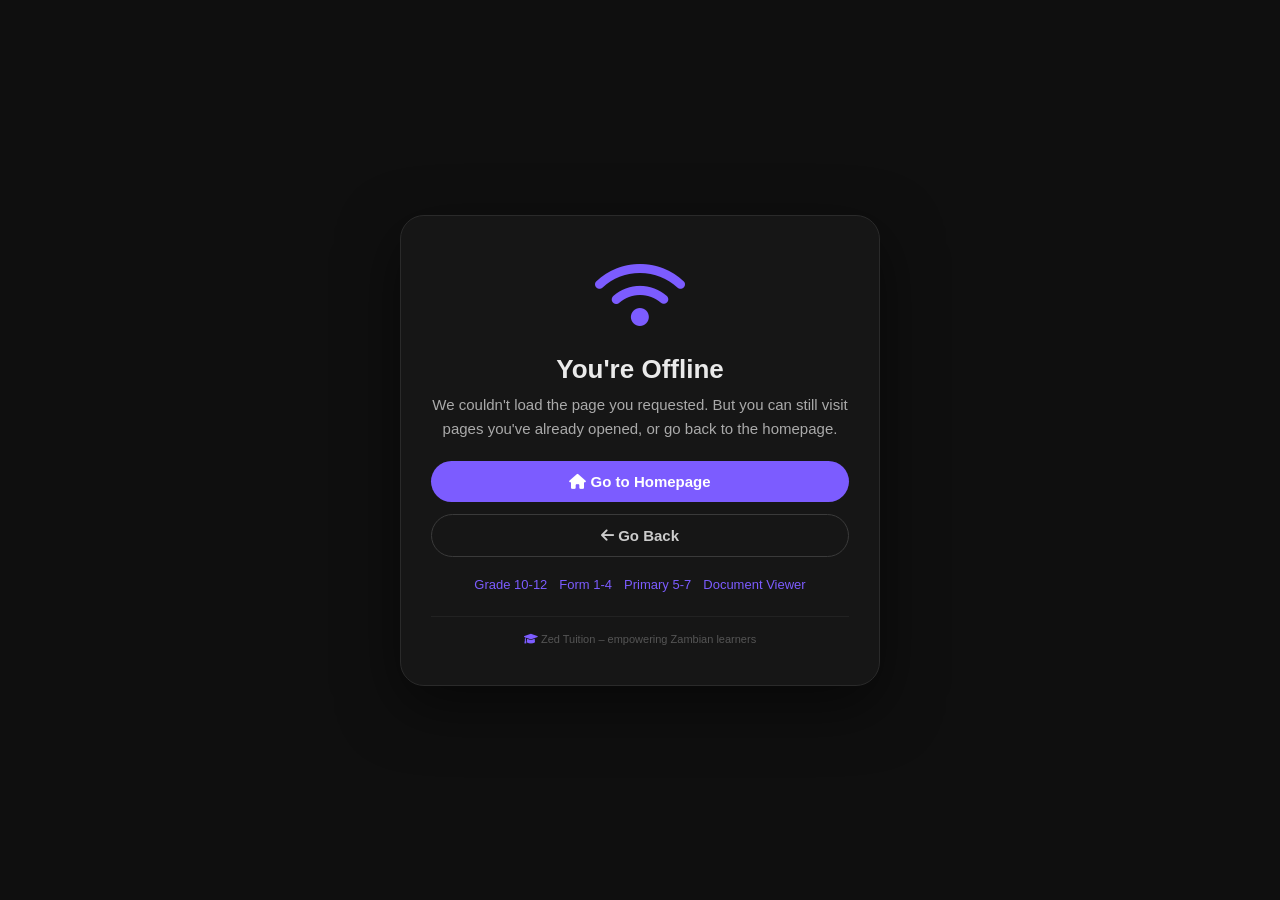
<file: offline.html>
<!DOCTYPE html>
<html lang="en">
<head>
  <meta charset="UTF-8">
  <meta name="viewport" content="width=device-width, initial-scale=1.0">
  <title>Offline | Zed Tuition</title>
  <link rel="stylesheet" href="https://cdnjs.cloudflare.com/ajax/libs/font-awesome/6.0.0-beta3/css/all.min.css">
  <style>
    * { margin:0; padding:0; box-sizing:border-box; }
    body {
      background: #0f0f0f;
      color: #eaeaea;
      font-family: 'Segoe UI', Roboto, Arial, sans-serif;
      display: flex;
      align-items: center;
      justify-content: center;
      min-height: 100vh;
      padding: 20px;
    }
    .container {
      max-width: 480px;
      text-align: center;
      background: #161616;
      padding: 40px 30px;
      border-radius: 24px;
      border: 1px solid #2a2a2a;
      box-shadow: 0 20px 60px rgba(0,0,0,0.5);
    }
    .icon { font-size: 72px; color: #7c5cff; margin-bottom: 16px; display: block; }
    h1 { font-size: 26px; margin-bottom: 8px; }
    p { color: #aaa; line-height: 1.6; margin-bottom: 20px; font-size: 15px; }
    .btn-grid { display: flex; flex-direction: column; gap: 12px; margin-bottom: 20px; }
    .btn {
      display: inline-block;
      background: #7c5cff;
      color: #fff;
      padding: 12px 24px;
      border-radius: 30px;
      text-decoration: none;
      font-weight: 600;
      transition: background 0.2s, transform 0.1s;
      font-size: 15px;
    }
    .btn:hover { background: #624bdd; }
    .btn:active { transform: scale(0.96); }
    .btn-secondary {
      background: transparent;
      border: 1px solid #3a3a3a;
      color: #ccc;
    }
    .btn-secondary:hover { background: #222; border-color: #7c5cff; }
    .links { display: flex; flex-wrap: wrap; gap: 12px; justify-content: center; margin-top: 8px; }
    .links a { color: #7c5cff; text-decoration: none; font-size: 13px; transition: color 0.2s; }
    .links a:hover { color: #9b7cff; text-decoration: underline; }
    .footer { margin-top: 24px; font-size: 11px; color: #555; border-top: 1px solid #222; padding-top: 16px; }
  </style>
</head>
<body>
  <div class="container">
    <span class="icon"><i class="fas fa-wifi"></i></span>
    <h1>You're Offline</h1>
    <p>We couldn't load the page you requested. But you can still visit pages you've already opened, or go back to the homepage.</p>
    <div class="btn-grid">
      <a href="/" class="btn"><i class="fas fa-home"></i> Go to Homepage</a>
      <a href="#" onclick="history.back(); return false;" class="btn btn-secondary"><i class="fas fa-arrow-left"></i> Go Back</a>
    </div>
    <div class="links">
      <a href="/grade10-12.html">Grade 10-12</a>
      <a href="/form1-2.html">Form 1-4</a>
      <a href="/primary.html">Primary 5-7</a>
      <a href="/viewer.html">Document Viewer</a>
    </div>
    <div class="footer">
      <i class="fas fa-graduation-cap" style="color:#7c5cff;"></i> Zed Tuition – empowering Zambian learners
    </div>
  </div>
</body>
</html>
</file>
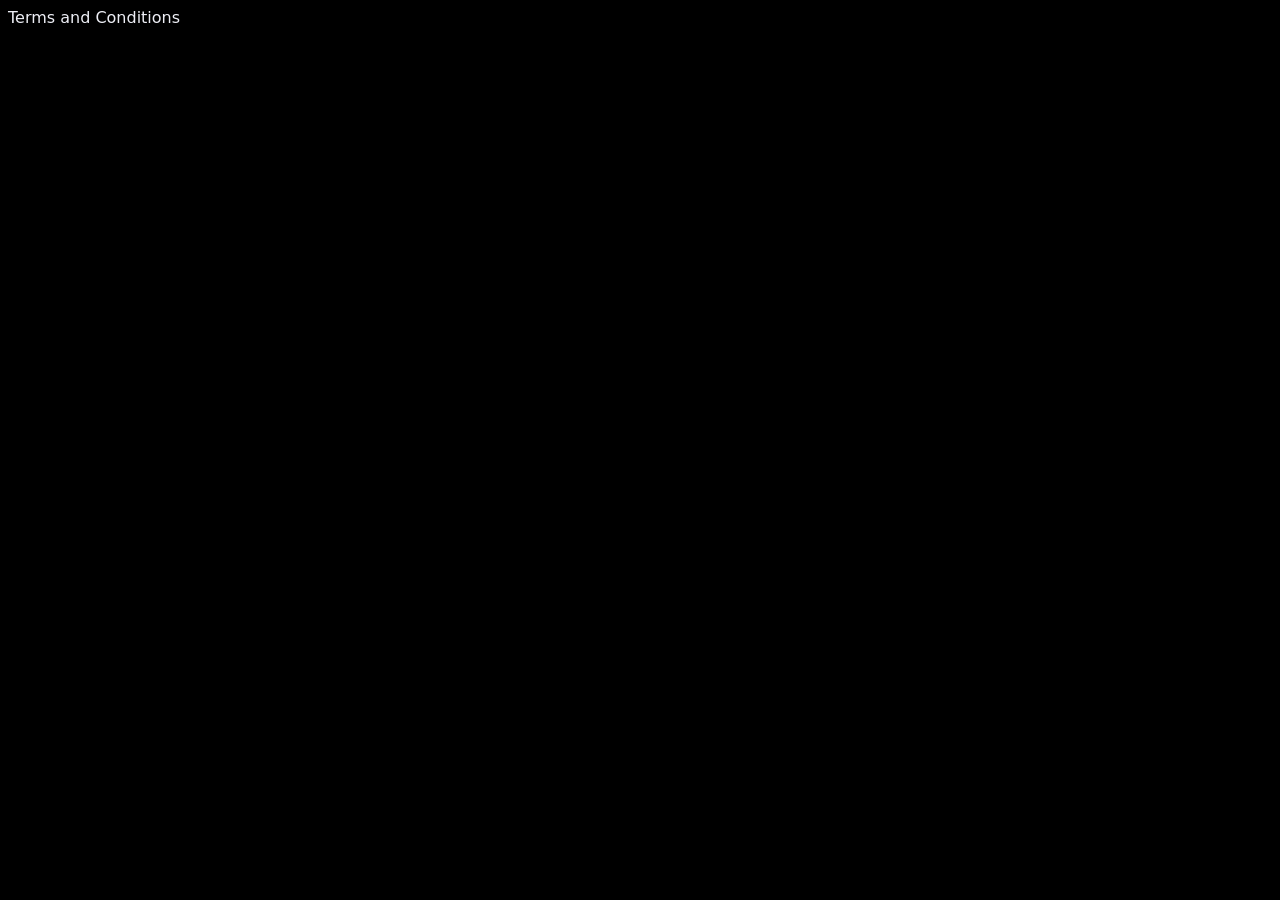
<file: terms-conditions.html>
<!DOCTYPE html>
<html>

<head>
  <meta charset="UTF-8">
  <meta name="viewport" content="width=device-width, initial-scale=1">
  <title></title>
  <style>
        body {
      background: #000000;
      font-family: 'Inter', 'Segoe UI', system-ui, -apple-system, 'Roboto', sans-serif;
      color: #edeef5;
      overflow-x: hidden;
    }
        :root {
      --primary: #D100FF;
      --primary-dark: #A700CC;
      --primary-glow: #D016F9;
      --dark-bg: #07090f;
      --card-bg: #12141e;
      --border-subtle: #252a3a;
      --text-muted: #a7b0ca;
    }
  </style>
</head>

<body>
  Terms and Conditions
</body>

</html>
</file>
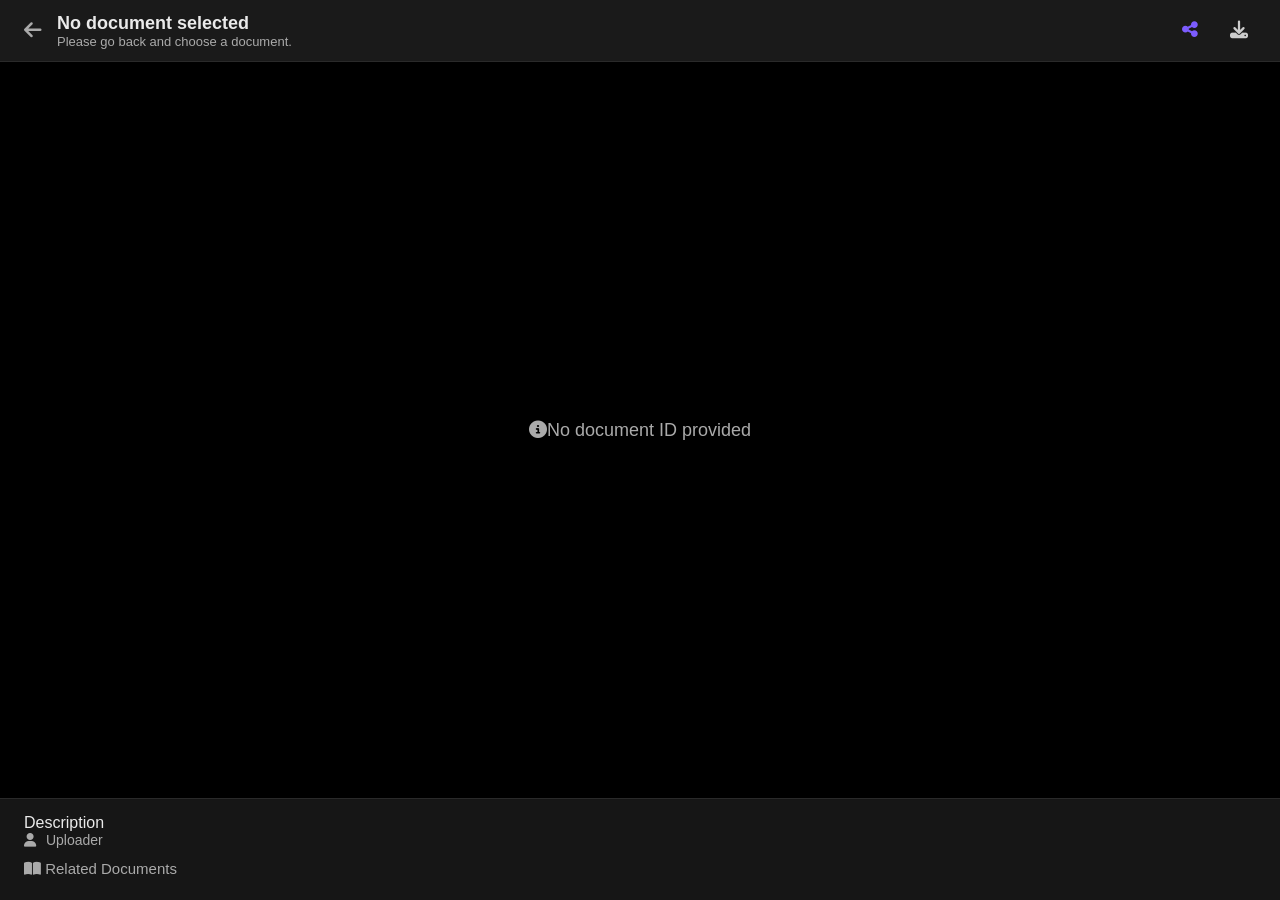
<file: viewer.html>
<!DOCTYPE html>
<html lang="en">
<head>
<meta charset="UTF-8">
<meta name="viewport" content="width=device-width, initial-scale=1.0">
<title>Document Viewer | Zed Tuition</title>
<!-- Font Awesome -->
<link rel="stylesheet" href="https://cdnjs.cloudflare.com/ajax/libs/font-awesome/6.5.1/css/all.min.css">
<style>
  *{ margin:0; padding:0; box-sizing:border-box; }
  body{
    background:#0f0f0f;
    color:#eaeaea;
    font-family:'Segoe UI',Roboto,Arial;
    display:flex;
    flex-direction:column;
    height:100vh;
    overflow:hidden;
  }
  /* TOP BAR */
  .top-bar{
    background:#1a1a1a;
    padding:12px 24px;
    display:flex;
    align-items:center;
    justify-content:space-between;
    border-bottom:1px solid #2a2a2a;
    flex-shrink:0;
    flex-wrap:wrap;
  }
  .top-bar .left{
    display:flex;
    align-items:center;
    gap:15px;
  }
  .top-bar .left a{
    color:#aaa;
    text-decoration:none;
    font-size:20px;
    transition:color 0.2s;
  }
  .top-bar .left a:hover{ color:#fff; }
  .top-bar .doc-info{
    display:flex;
    flex-direction:column;
  }
  .top-bar .doc-info .title{
    font-size:18px;
    font-weight:600;
  }
  .top-bar .doc-info .meta{
    font-size:13px;
    color:#aaa;
  }
  .top-bar .actions{
    display:flex;
    gap:16px;
    align-items:center;
  }
  .top-bar .actions button{
    background:none;
    border:none;
    color:#ccc;
    font-size:18px;
    cursor:pointer;
    padding:8px;
    border-radius:6px;
    transition:background 0.2s, color 0.2s;
  }
  .top-bar .actions button:hover{
    background:#333;
    color:#fff;
  }
  .top-bar .actions .share-btn{ color:#7c5cff; }
  .top-bar .actions .share-btn:hover{ color:#9b7cff; }

  /* DOCUMENT IFRAME */
  .doc-container{
    flex:1;
    background:#000;
    padding:10px;
    overflow:hidden;
  }
  .doc-container iframe{
    width:100%;
    height:100%;
    border:none;
    border-radius:8px;
    background:#fff;
  }

  /* BOTTOM: DESCRIPTION + RELATED */
  .bottom-section{
    background:#161616;
    border-top:1px solid #2a2a2a;
    padding:15px 24px;
    flex-shrink:0;
    max-height:200px;
    overflow-y:auto;
  }
  .bottom-section .desc{
    margin-bottom:12px;
  }
  .bottom-section .desc .uploader{
    font-size:14px;
    color:#aaa;
  }
  .bottom-section .desc .uploader i{ margin-right:6px; }
  .bottom-section .related h4{
    margin-bottom:8px;
    font-weight:400;
    color:#aaa;
    font-size:15px;
  }
  .bottom-section .related-list{
    display:flex;
    flex-wrap:wrap;
    gap:10px;
  }
  .bottom-section .related-list .related-item{
    background:#222;
    padding:6px 14px;
    border-radius:20px;
    font-size:13px;
    cursor:pointer;
    transition:background 0.2s;
    color:#d0d0d0;
  }
  .bottom-section .related-list .related-item:hover{
    background:#7c5cff;
    color:#fff;
  }
  .loading{
    display:flex;
    align-items:center;
    justify-content:center;
    height:100%;
    color:#aaa;
    font-size:18px;
  }
</style>
</head>
<body>
<!-- TOP BAR -->
<div class="top-bar" id="topBar">
  <div class="left">
    <a href="grade10-12.html" title="Back to Documents"><i class="fas fa-arrow-left"></i></a>
    <div class="doc-info">
      <span class="title" id="docTitle">Loading...</span>
      <span class="meta" id="docMeta">Subject · Uploader</span>
    </div>
  </div>
  <div class="actions">
    <button id="shareBtn" class="share-btn" title="Share"><i class="fas fa-share-alt"></i></button>
    <button id="downloadBtn" title="Download"><i class="fas fa-download"></i></button>
  </div>
</div>

<!-- DOCUMENT IFRAME -->
<div class="doc-container" id="docContainer">
  <div class="loading"><i class="fas fa-spinner fa-spin"></i> Loading document...</div>
</div>

<!-- BOTTOM SECTION -->
<div class="bottom-section" id="bottomSection">
  <div class="desc">
    <p id="docDesc">Description</p>
    <p class="uploader"><i class="fas fa-user"></i> <span id="docUploader">Uploader</span></p>
  </div>
  <div class="related">
    <h4><i class="fas fa-book-open"></i> Related Documents</h4>
    <div class="related-list" id="relatedList"></div>
  </div>
</div>

<script>
// ---------- METADATA (same as grade10-12) ----------
// We'll replicate the subjects object here (or fetch from a JSON).
// For simplicity, we embed it again.
const subjects = {
 "Mathematics":[
  {title:"Progress in Maths Grade 10", id:"1blK7UXeLCWPuNiUzben75qLe3ms1eiAB", desc:"Comprehensive guide for Grade 10 Maths", uploader:"ZedTuition Team"},
  {title:"Maths grade 10-12 P1 mr 6 points", id:"1OkniiwTpHhm7LE5b5JjTVAWDM7wPjYyn", desc:"Past paper solutions", uploader:"Mr. Six Points"},
  {title:"Maths grade 10-12 Study Guide", id:"1YX_DNXRSAuqqhlc49EYFzm675BdKZZV1", desc:"Complete study guide", uploader:"ECZ"},
  {title:"Progress in maths grade 11", id:"1i2JskliFE3GpAHL_LkENowVzdWlQ4M4a", desc:"Grade 11 progress", uploader:"ZedTuition"},
  {title:"Mathematics grade 10-12 Q&A", id:"12GIIPI8kd8TT6vvhDIWq01gmUjb4m0Qr", desc:"Questions and answers", uploader:"ECZ"}
 ],
 "English":[
  {title:"Amplified English grade 10-12", id:"1j18dymh-AuJtBKN8ltPFfBO9y-SRsUXu", desc:"Amplified notes", uploader:"Amplified"},
  {title:"ECZ English grade 10 to 12", id:"1J-uOuMPrGDPx0W8jnCNQhr2qfY9PkDtS", desc:"ECZ syllabus", uploader:"ECZ"},
  {title:"ECZ English grade 12 P1", id:"1LKu4jvBP04BJEWFuqt4OeI9UYNAizwcl", desc:"Paper 1 revision", uploader:"ECZ"}
 ],
 "Biology":[
  {title:"Biology Zase notes", id:"1InRLQECwgRzj6pnIhYsfF-ANpsTRyo6C", desc:"Zase notes", uploader:"Zase"},
  {title:"Biology grade 10-12", id:"1IP-nHH70Chi96-dWfu5yeBB5HvyFwS1m", desc:"Full biology", uploader:"ZedTuition"},
  {title:"Biology Notes", id:"1I0FArIPg0hfmZyTTSZNWCO_UzLxYjCIy", desc:"Concise notes", uploader:"ZedTuition"}
 ],
 "Physics":[
  {title:"Physics Question and answers", id:"1I_ZYCO1DwDZL5Sqx6xWIwyo6fQMjnIMO", desc:"Q&A", uploader:"ZedTuition"},
  {title:"Physics syllabus", id:"1ESmSyYzDHLyEIQRl0hPHzO8h1A57jJz5", desc:"Syllabus", uploader:"ECZ"},
  {title:"Physics Notes", id:"1IwzRCG-B-_Oh1uqjWYNjnvkwa4STyZsD", desc:"Notes", uploader:"ZedTuition"}
 ],
 "Chemistry":[
  {title:"Chemistry grade 10-12", id:"1b0LqXFk1QOnQZPvRR2cS0II7gDcDdRWC", desc:"Full chemistry", uploader:"ZedTuition"},
  {title:"Chemistry amplified notes", id:"1Ie1XJogzpobaR56C29SQ6Zgggat5Vduh", desc:"Amplified", uploader:"Amplified"}
 ],
 "Civic":[
  {title:"Civic grade 10-12", id:"1yHrlBhbrX5OENW5PFoq-a3avSdRlVXA8", desc:"Civic notes", uploader:"ZedTuition"},
  {title:"Civic pamphlet", id:"1JC-ojT72GQmLm_uJjoXx8gVmuj9arqRg", desc:"Pamphlet", uploader:"ECZ"}
 ],
 "Geography":[
  {title:"Geography notes", id:"1J-dsIsDtBVk7ii6sn7TxHxtDgbswCrZO", desc:"Geography", uploader:"ZedTuition"}
 ],
 "History":[ {title:"History P1", id:"1Ik5ShFeS1CAeMA1QnKIn27eDOW8XeLco", desc:"Paper 1", uploader:"ECZ"} ],
 "Account":[ {title:"Account P1", id:"1Iaz8GLmQiCffCWSJWr2rnyIpvc0ime8u", desc:"Paper 1", uploader:"ECZ"} ],
 "Literature in English":[
  {title:"Literature Doc 1", id:"1LKu4jvBP04BJEWFuqt4OeI9UYNAizwcl", desc:"Literature", uploader:"ECZ"},
  {title:"Literature Doc 2", id:"1Iy44N0OycGsUsVARci4hSdSByM-40-Kn", desc:"Literature notes", uploader:"ZedTuition"}
 ],
 "Religious Education":[ {title:"RE notes", id:"1_gjNN2ljXAjw1EvJy0vY0DZ52yYvc-11", desc:"RE", uploader:"ZedTuition"} ]
};

// Flatten all docs into an array for easy lookup
const allDocs = [];
Object.keys(subjects).forEach(sub => {
  subjects[sub].forEach(doc => {
    allDocs.push({ ...doc, subject: sub });
  });
});

// ---------- GET DOC ID FROM URL ----------
const params = new URLSearchParams(window.location.search);
const docId = params.get('doc');
let currentDoc = null;

// ---------- RENDER VIEWER ----------
function renderDoc(id){
  const doc = allDocs.find(d => d.id === id);
  if(!doc){
    document.getElementById('docTitle').textContent = 'Document not found';
    document.getElementById('docMeta').textContent = 'Please go back';
    document.getElementById('docContainer').innerHTML = '<div class="loading"><i class="fas fa-exclamation-circle"></i> Document not found</div>';
    return;
  }
  currentDoc = doc;
  // Update top bar
  document.getElementById('docTitle').textContent = doc.title;
  document.getElementById('docMeta').textContent = `${doc.subject} · ${doc.uploader}`;
  // Update description
  document.getElementById('docDesc').textContent = doc.desc || 'No description available.';
  document.getElementById('docUploader').textContent = doc.uploader || 'Unknown';
  // Embed document
  const container = document.getElementById('docContainer');
  container.innerHTML = `<iframe src="https://drive.google.com/file/d/${doc.id}/preview" allowfullscreen></iframe>`;
  // Update related docs (exclude current)
  const related = allDocs.filter(d => d.id !== doc.id && d.subject === doc.subject).slice(0, 6);
  const relatedList = document.getElementById('relatedList');
  relatedList.innerHTML = '';
  if(related.length === 0){
    relatedList.innerHTML = '<span style="color:#666; font-size:14px;">No related documents in this subject.</span>';
  } else {
    related.forEach(rel => {
      const span = document.createElement('span');
      span.className = 'related-item';
      span.textContent = rel.title;
      span.onclick = () => { window.location.href = `viewer.html?doc=${rel.id}`; };
      relatedList.appendChild(span);
    });
  }
  // Update share button
  document.getElementById('shareBtn').onclick = () => shareDoc(id);
  // Update download button
  document.getElementById('downloadBtn').onclick = () => downloadDoc(id);
}

// ---------- SHARE ----------
function shareDoc(id){
  const link = `${window.location.origin}${window.location.pathname}?doc=${id}`;
  if(navigator.share){
    navigator.share({title:"Zed Tuition Document", url:link});
  } else {
    navigator.clipboard.writeText(link).then(()=>alert("Link copied to clipboard!"));
  }
}

// ---------- DOWNLOAD (direct Google Drive download) ----------
function downloadDoc(id){
  // Google Drive direct download link
  const downloadUrl = `https://drive.google.com/uc?export=download&id=${id}`;
  window.open(downloadUrl, '_blank');
}

// ---------- INIT ----------
if(docId){
  renderDoc(docId);
} else {
  // No doc ID – show error
  document.getElementById('docTitle').textContent = 'No document selected';
  document.getElementById('docMeta').textContent = 'Please go back and choose a document.';
  document.getElementById('docContainer').innerHTML = '<div class="loading"><i class="fas fa-info-circle"></i> No document ID provided</div>';
}
</script>
</body>
</html>
</file>
